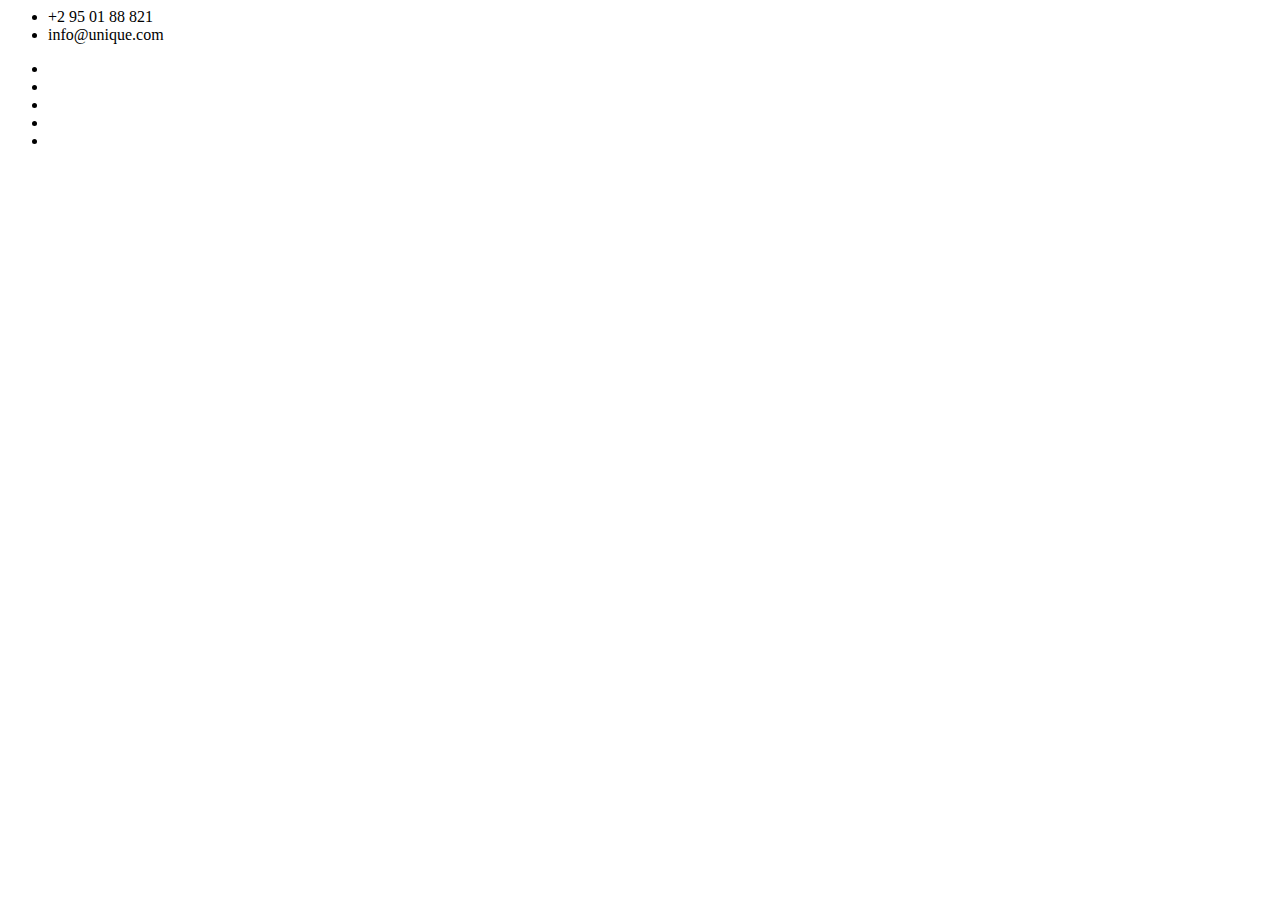
<file: SIT725-Project/index.html>
<html lang="en">
<head>
    <metacharset = "utf-8">
    </metacharset>
    <title>Home | Unique  </title>
    <link rel="shortcut icon" href="images/ico/favicon.ico">
    </head>
    <body>
        <header>
		<div class="header_top">
			<ul class="nav nav-pills">
				<li><i class="fa fa-phone"></i> +2 95 01 88 821</li>
				<li><i class="fa fa-envelope"></i> info@unique.com</li>
				</ul>
				</div>
            <div class="col-sm-6">
						<div class="social-icons pull-right">
							<ul class="nav navbar-nav">
								<li><a href="#"><i class="fa fa-facebook"></i></a></li>
								<li><a href="#"><i class="fa fa-twitter"></i></a></li>
								<li><a href="#"><i class="fa fa-linkedin"></i></a></li>
								<li><a href="#"><i class="fa fa-dribbble"></i></a></li>
								<li><a href="#"><i class="fa fa-google-plus"></i></a></li>
							</ul>
						</div>
					</div>
				</div>
			</div>
		</div><!--/header_top-->
        </header>
     </body>
</html>
</file>
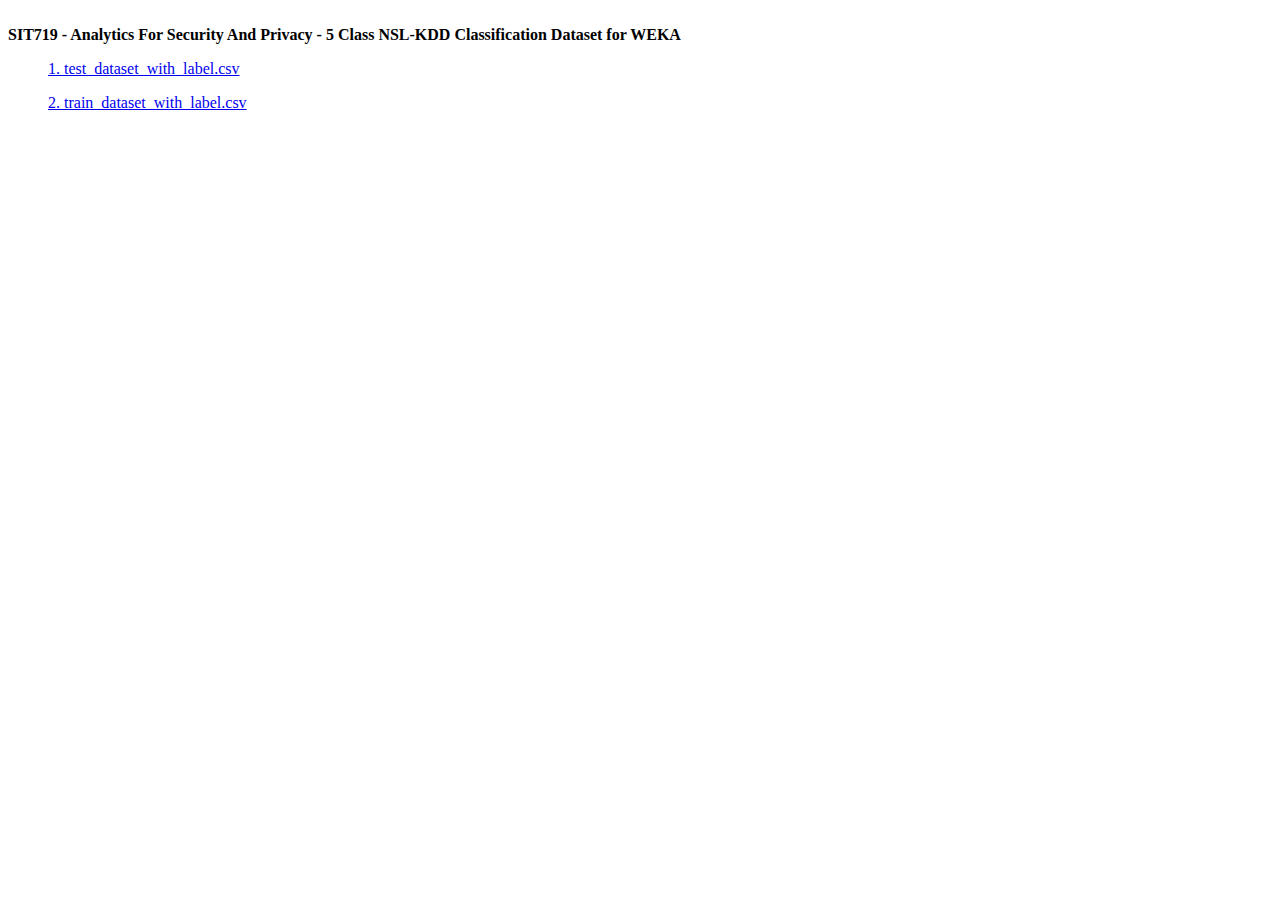
<file: Resources/SIT719 - Analytics For Security And Privacy - 462021 - 1122 AM/Table of Contents.html>
<html><head><meta http-equiv="&#39;Content-Type&#39;" content="&#39;text/html;charset=utf-8&#39;" /><title>SIT719 - Analytics For Security And Privacy - 5 Class NSL-KDD Classification Dataset for WEKA</title></head><body><table cellpadding=0 cellspacing=0 border=0 width=100%><tr><td colspan=3>&nbsp;</td></tr><tr><td valign="top" width="100%"><font class="title"><strong>SIT719 - Analytics For Security And Privacy - 5 Class NSL-KDD Classification Dataset for WEKA</strong></font><br><p class='d2l' style=' margin-left: 40px'><a target="_blank" href="test_dataset_with_label.csv.arff" />1. test_dataset_with_label.csv</a></p><p class='d2l' style=' margin-left: 40px'><a target="_blank" href="train_dataset_with_label.csv.arff" />2. train_dataset_with_label.csv</a></p></td></tr></table></body></html>
</file>
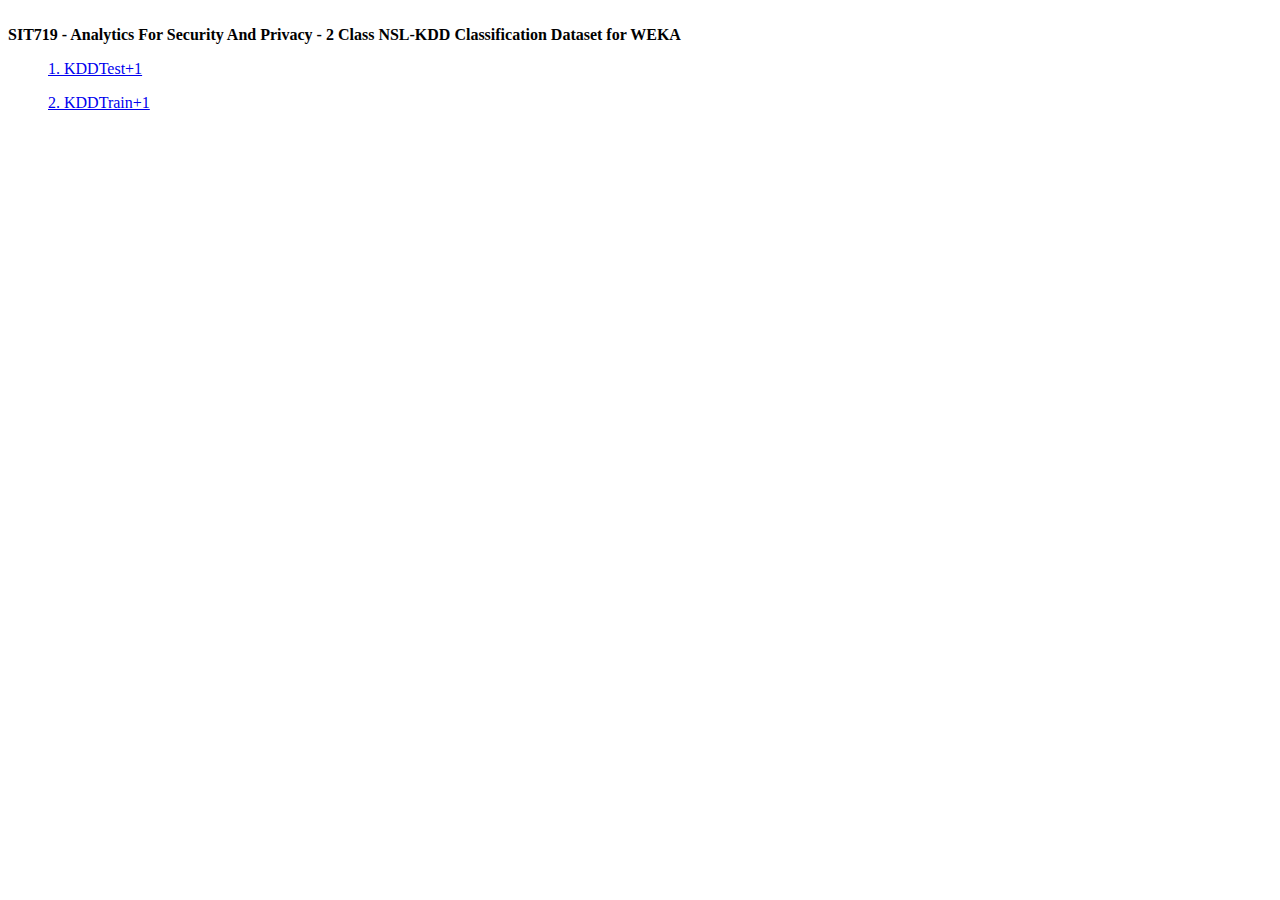
<file: Resources/SIT719 - Analytics For Security And Privacy - 462021 - 1122 AM/assesment Data/Table of Contents.html>
<html><head><meta http-equiv="&#39;Content-Type&#39;" content="&#39;text/html;charset=utf-8&#39;" /><title>SIT719 - Analytics For Security And Privacy - 2 Class NSL-KDD Classification Dataset for WEKA</title></head><body><table cellpadding=0 cellspacing=0 border=0 width=100%><tr><td colspan=3>&nbsp;</td></tr><tr><td valign="top" width="100%"><font class="title"><strong>SIT719 - Analytics For Security And Privacy - 2 Class NSL-KDD Classification Dataset for WEKA</strong></font><br><p class='d2l' style=' margin-left: 40px'><a target="_blank" href="KDDTest+1.arff" />1. KDDTest+1</a></p><p class='d2l' style=' margin-left: 40px'><a target="_blank" href="KDDTrain+1.arff" />2. KDDTrain+1</a></p></td></tr></table></body></html>
</file>
